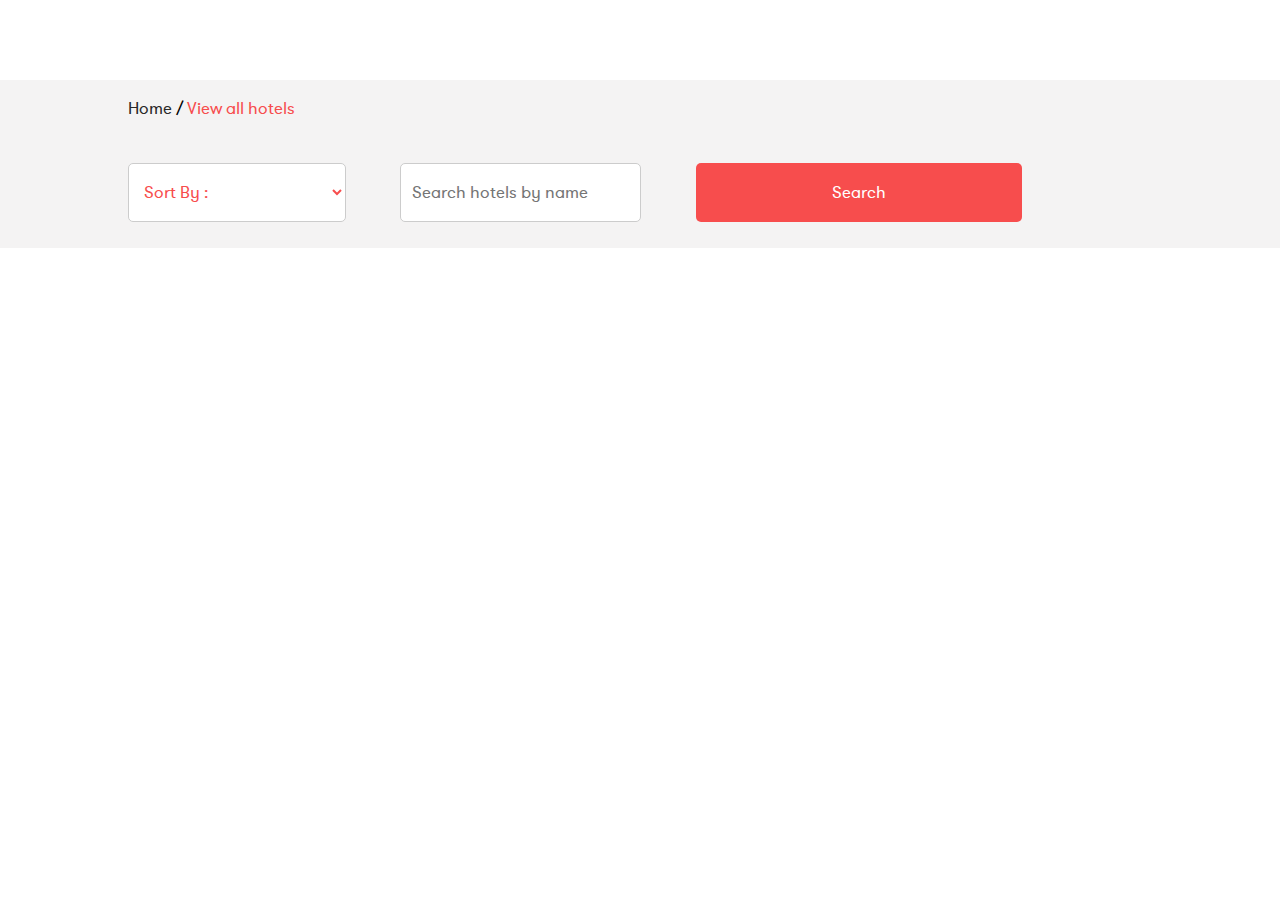
<file: bookhotel.html>
<!DOCTYPE html>
<html lang="en">
<head>
    <meta charset="UTF-8">
    <meta name="viewport" content="width=device-width, initial-scale=1.0">
    <title>Book a Hotel</title>

    <link rel="stylesheet" href="bookhotel.css">
</head>
<body>

    <div id="bookhotel-header">

        
        <div class="bookhotel-home" >
            <p><a href="index.html">Home</a></p>
            <p>&nbsp;/&nbsp;</p>
            <p>View all hotels</p>
        </div>

         <div class="bookhotel-search-div">

             
             <select id="bookhotel-sort">
                 <option value="">Sort By :</option>
                 <option value="low-high">Price low to high</option>
                 <option value="high-low">Price high to low</option>
                 <option value="rating">Best user ratings</option>
             </select>
    
              <input id="bookhotel-search-input" type="text" placeholder="Search hotels by name">
              <button id="bookhotel-search-button">Search</button>
         </div>

    </div>

        <section>
            <div id="bookhotel-div">
                    <p id="hello"></p>
                    <div id="page-div"></div>
            </div>
        </section>

    </body>
    </html>

<script src="bookhotel.js"></script>
</file>
<file: bookhotel.css>
@font-face {
    font-family: GT Walsheim Pro;
    src: local("GT Walsheim Pro Regular"),local("GTWalsheimProRegular"),url(GTWalsheimProRegular.woff2) format("woff2"),url(GTWalsheimProRegular.woff) format("woff"),url(GTWalsheimProRegular.ttf) format("truetype");
    font-weight: 400;
    font-style: normal
  }
  
  @font-face {
    font-family: GT Walsheim Pro;
    src: local("GT Walsheim Pro Bold"),local("GTWalsheimProBold"),url(GTWalsheimProBold.woff2) format("woff2"),url(GTWalsheimProBold.woff) format("woff"),url(GTWalsheimProBold.ttf) format("truetype");
    font-weight: 700;
    font-style: normal
  }


*{
    font-family: GT Walsheim Pro;
  }
  * body {
      margin: 0px;
      padding: 0px;
      width: 100%;
      font-family: GT Walsheim Pro;
      font-weight: 400;
      font-size: 17px;
      background-color: #fff;
    }

    #bookhotel-header{   
        background-color: #F4F3F3;
        margin-top: 80px;
    }

.bookhotel-home{
    display:flex;
    flex-wrap: wrap;
    list-style: none;
    padding-left: 10%;
 }
 .bookhotel-home p:nth-child(3){
     color: #f74d4d;
    }
 .bookhotel-home a{
        text-decoration: none;
        color:  #292828;
 }
 .bookhotel-home a:hover{
    color: #f74d4d;
 }
 .bookhotel-search-div{
    width:85%;
    display: flex;
    gap:5%;
    padding: 2% 0% 2% 10%;
 }

 #bookhotel-sort{
    padding: 1%;
    border: 1px solid #ccc;
    border-radius: 5px;
    width: 20%;
    height:3.5em;
    font-size: 17px;
    background-color: #fff; 
    color: #f74d4d;
}

#bookhotel-sort option{
    background-color: #fff;
    color: #f74d4d;
}


#bookhotel-search-input{
    padding: 1%;
    border: 1px solid #ccc;
    border-radius: 5px;
    width: 20%;
    font-size: 17px;
    background-color: #fff; 
    color: #f74d4d;
}

#bookhotel-search-button{
    padding: 1%;
    border-radius: 5px;
    width: 30%;
    font-size: 17px;
    background-color: #f74d4d;
    color: #fff; 
    border: none;
}
#bookhotel-search-button:hover{
    background-color: #fff; 
    color: #f74d4d;
    border: 2px solid #f74d4d;
}

#bookhotel-div{
    width: 69%;
    margin-left: 10%;
    margin-top: 5%;
}

.bookhotel-card{
    display: flex;
    gap:5%;
    margin-top: 3%;
}
.bookhotel-img{
    width:35%;
}
.bookhotel-img img{
    width:100%;
    padding: 5%;
    padding-left: 2%;
    border-radius: 40px;
}

.bookhotel-card-body{
    width:60%;
    padding: 2%;
}

.bookhotel-card-body img{
    width:25px;
}

.hotelcard_div1{
    display: flex;
    justify-content: space-between;
    margin-bottom: 0px;
}


.hotel-stars{
    width:15%;
}
.hotel-stars img{
    width:90px
}
.bookhotel-rooms{
    display: flex;
    gap:20px;
}
.bookhotel-rooms p{
    margin:2px
}

.bookhotel-name{
    font-size: 25px;
    margin: 0px;
    margin-top: 5px;
}

.bookhotel-location{
    margin: 0px;
    font-size: 15px;
    color: #a5a4a4;
}

.hotelcard_div2{
    display: flex;
    justify-content: space-between;
    margin-top: 3px;
    margin-bottom: 5px;
    padding-right: 5px;
}

.bookhotel-map{
    display: flex;
    gap:5px;
}
.bookhotel-map p{
    margin: 0px;
    margin-top: 4px;
}
.discount-btn{
    border: none;
    color: #fff;
    background-color: #f74d4d;
    border-radius: 3px;
    font-size: 15px;
}

.hotelcard_div3{
    display: flex;
    justify-content: space-between;
    margin-top: 5px;
    margin-bottom: 5px;
}
.bookhotel-btn{
    width:25%;
    height: 3em;
    border-radius: 30px;
    border:2px solid #f74d4d;
    color: #fff;
    background-color: #f74d4d;
    font-size: large;
    margin-top: 4%;
}

.bookhotel-btn:hover{
    background-color: #fff;
    color: #f74d4d;
}

.price-div p{
    margin: 2px ;
    font-size: 15px;
}
.striked-price{
    text-align: end;
    font-size: 20px;
     font-weight: 400; 
    text-decoration: line-through;
    margin: 5px;
}
.bookhotel-price{
     margin: 5px;
    text-align: end;
    font-size: 23px;
    color: #f74d4d;
}

.hotelcard_div4{
    display: flex;
    justify-content: space-between;
}
.trust-you{
    display: flex;
    gap:25px
}
.trust-you img{
     width:18%;
     height:90%;
}
.trust-you p{
     margin-bottom: 0px;
     color: #585757;
}

.cancellation-div{
    display:flex;
   width:50%;
   gap:7px;
   justify-content: end;
}
.cancellation-div img{
    width:16px;
    height:16px;
    margin-top:20px;
}
.cancellation-div p{
  margin-bottom:0px;
  color: #4AB346;
}
.horionzontal-line{
    width:85%;
    border: none;
    border-top: 1px solid #e1e0e0;
    margin: auto;
    margin-top: 20px;
}

@media screen and (min-width: 480px) and (max-width:800px){
    .bookhotel-card{
        display: flex;
        gap:5%;
        margin-top: 3%;
        flex-direction: column;
    }

    .bookhotel-img{
        width:60%;
    }

}
</file>
